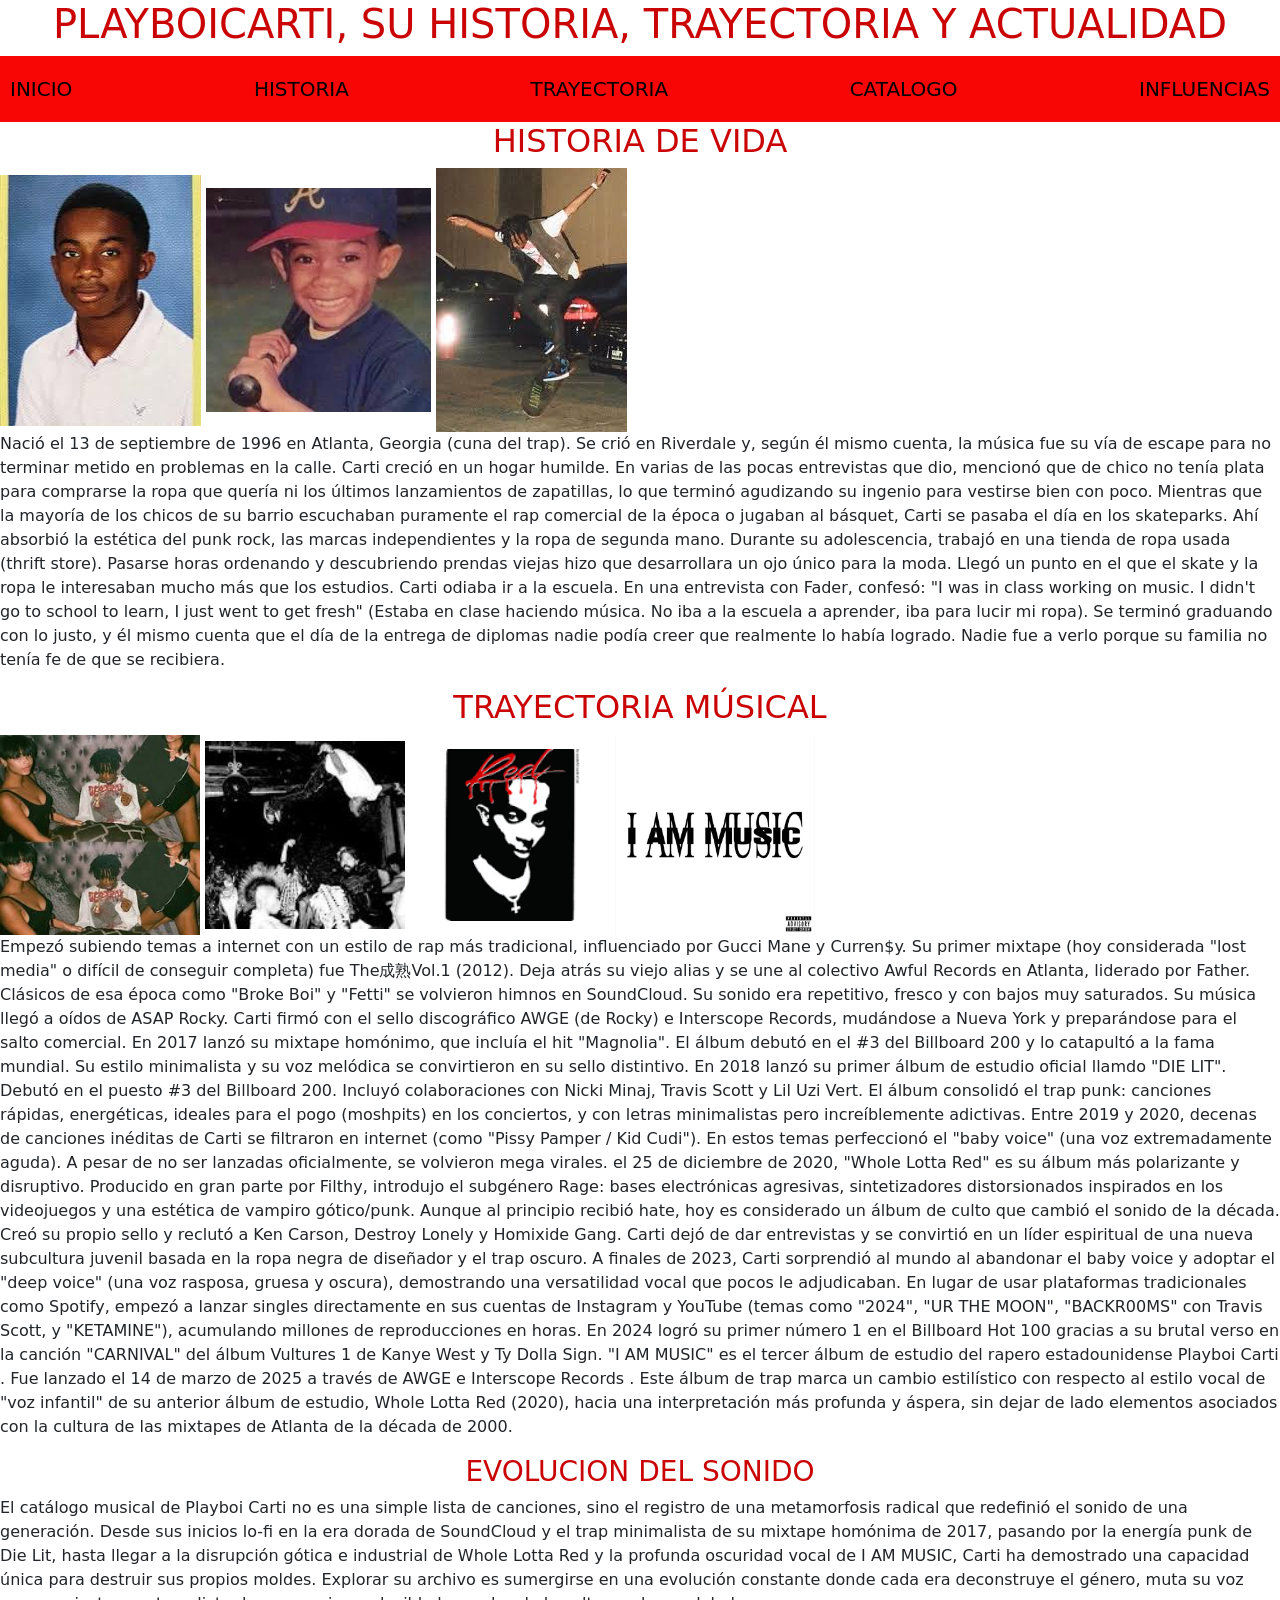
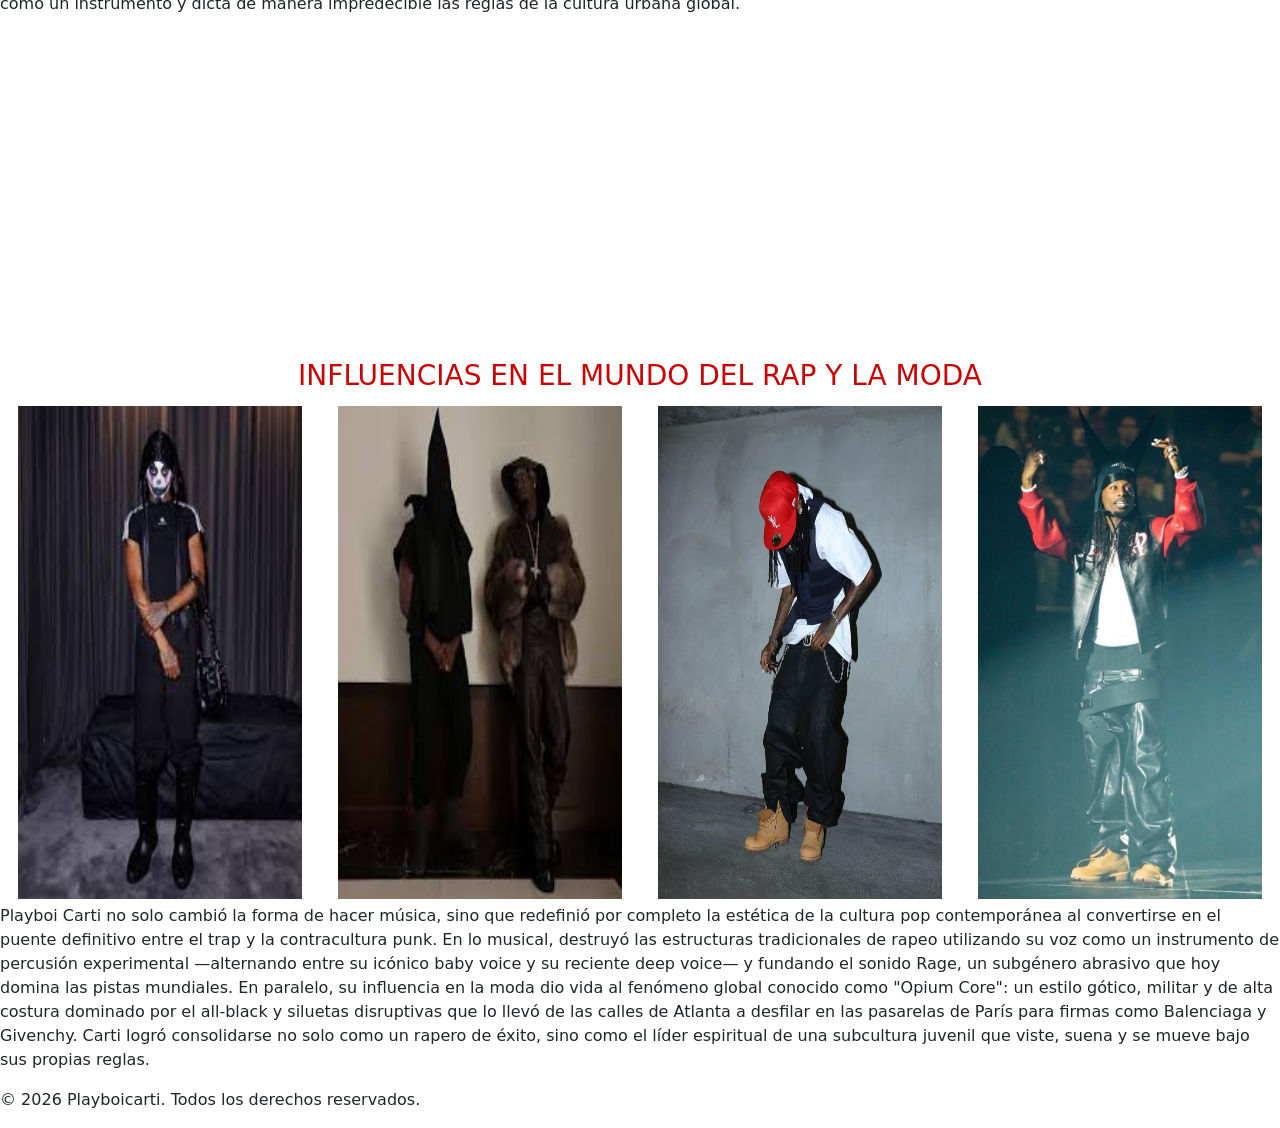
<file: PLAYBOICARTI/index.html>
<!DOCTYPE html>
<html lang="en">
<head>
    <meta charset="UTF-8">
    <meta name="viewport" content="width=device-width, initial-scale=1.0">

    <title>PlayBoiCarti | Su Historia</title>

    <link rel="stylesheet" href="../PLAYBOICARTI/css/style.css">   
    <link href="https://cdn.jsdelivr.net/npm/bootstrap@5.3.8/dist/css/bootstrap.min.css" rel="stylesheet" integrity="sha384-sRIl4kxILFvY47J16cr9ZwB07vP4J8+LH7qKQnuqkuIAvNWLzeN8tE5YBujZqJLB" crossorigin="anonymous">
    <link rel="preconnect" href="https://fonts.googleapis.com">
    <link rel="preconnect" href="https://fonts.gstatic.com" crossorigin>   
    <link href="https://fonts.googleapis.com/css2?family=Roboto:ital,wght@0,100..900;1,100..900&display=swap" rel="stylesheet">

</head>
<body>
    <header>
        <h1 class="titulos">PlayBoiCarti, Su Historia, Trayectoria y Actualidad </h1>
        
        <nav class="navbar">
            
            <a href="index.html" class="navatajos">Inicio</a>
            <a href="historia.html" class="navatajos">Historia</a>
            <a href="trayectoria.html" class="navatajos">Trayectoria</a>
            <a href="catalogo.html" class="navatajos">Catalogo</a>
            <a href="influencias.html" class="navatajos">Influencias</a>
            
        
        </nav>
        <main class="main">
            <h2 class="titulos">Historia De Vida</h2>
            <img src="img/images.jfif" class="img1" alt="Jordan Carter en su Juventud">
            <img src="img/images (1).jfif" class="img1" alt="Jordan Cuando Era Niño">
            <img src="img/images (2).jfif" class="img1" alt="Jordan Carter Con Su Skate">

            <article>
                <p>Nació el 13 de septiembre de 1996 en Atlanta, Georgia (cuna del trap). Se crió en Riverdale y, según él mismo cuenta, la música fue su vía de escape para no terminar metido en problemas en la calle.
                Carti creció en un hogar humilde. En varias de las pocas entrevistas que dio, mencionó que de chico no tenía plata para comprarse la ropa que quería ni los últimos lanzamientos de zapatillas, lo que terminó agudizando su ingenio para vestirse bien con poco.
                Mientras que la mayoría de los chicos de su barrio escuchaban puramente el rap comercial de la época o jugaban al básquet, Carti se pasaba el día en los skateparks. Ahí absorbió la estética del punk rock, las marcas independientes y la ropa de segunda mano.
                Durante su adolescencia, trabajó en una tienda de ropa usada (thrift store). Pasarse horas ordenando y descubriendo prendas viejas hizo que desarrollara un ojo único para la moda. Llegó un punto en el que el skate y la ropa le interesaban mucho más que los estudios.
                Carti odiaba ir a la escuela. En una entrevista con Fader, confesó: "I was in class working on music. I didn't go to school to learn, I just went to get fresh" (Estaba en clase haciendo música. No iba a la escuela a aprender, iba para lucir mi ropa).
            Se terminó graduando con lo justo, y él mismo cuenta que el día de la entrega de diplomas nadie podía creer que realmente lo había logrado. Nadie fue a verlo porque su familia no tenía fe de que se recibiera.
            </p>

            </article>
            <h2 class="titulos">Trayectoria Músical</h2>
 

            <img src="img/images (3).jfif"class="img4"alt="MIxtape Playboi Carti">
            <img src="img/descarga.jfif" class="img4" alt="Portada Album Die Lit">
            <img src="img/descarga.png" class="img4" alt="portada album Whole Lotta Red">
            <img src="img/playboi_carti_music-portada.jpg" class="img4" alt="portada album I AM MUSIC">


            <article>
            <p>Empezó subiendo temas a internet con un estilo de rap más tradicional, influenciado por Gucci Mane y Curren$y. Su primer mixtape (hoy considerada "lost media" o difícil de conseguir completa) fue The成熟Vol.1 (2012).
            Deja atrás su viejo alias y se une al colectivo Awful Records en Atlanta, liderado por Father. Clásicos de esa época como "Broke Boi" y "Fetti" se volvieron himnos en SoundCloud. Su sonido era repetitivo, fresco y con bajos muy saturados.
            Su música llegó a oídos de ASAP Rocky. Carti firmó con el sello discográfico AWGE (de Rocky) e Interscope Records, mudándose a Nueva York y preparándose para el salto comercial.
            En 2017 lanzó su mixtape homónimo, que incluía el hit "Magnolia". El álbum debutó en el #3 del Billboard 200 y lo catapultó a la fama mundial. Su estilo minimalista y su voz melódica se convirtieron en su sello distintivo.
            En 2018 lanzó su primer álbum de estudio oficial llamdo "DIE LIT". Debutó en el puesto #3 del Billboard 200. Incluyó colaboraciones con Nicki Minaj, Travis Scott y Lil Uzi Vert. El álbum consolidó el trap punk: canciones rápidas, energéticas, ideales para el pogo (moshpits) en los conciertos, y con letras minimalistas pero increíblemente adictivas.
            Entre 2019 y 2020, decenas de canciones inéditas de Carti se filtraron en internet (como "Pissy Pamper / Kid Cudi"). En estos temas perfeccionó el "baby voice" (una voz extremadamente aguda). A pesar de no ser lanzadas oficialmente, se volvieron mega virales.
            el 25 de diciembre de 2020, "Whole Lotta Red" es su álbum más polarizante y disruptivo. Producido en gran parte por Filthy, introdujo el subgénero Rage: bases electrónicas agresivas, sintetizadores distorsionados inspirados en los videojuegos y una estética de vampiro gótico/punk. Aunque al principio recibió hate, hoy es considerado un álbum de culto que cambió el sonido de la década.
            Creó su propio sello y reclutó a Ken Carson, Destroy Lonely y Homixide Gang. Carti dejó de dar entrevistas y se convirtió en un líder espiritual de una nueva subcultura juvenil basada en la ropa negra de diseñador y el trap oscuro.
            A finales de 2023, Carti sorprendió al mundo al abandonar el baby voice y adoptar el "deep voice" (una voz rasposa, gruesa y oscura), demostrando una versatilidad vocal que pocos le adjudicaban.
            En lugar de usar plataformas tradicionales como Spotify, empezó a lanzar singles directamente en sus cuentas de Instagram y YouTube (temas como "2024", "UR THE MOON", "BACKR00MS" con Travis Scott, y "KETAMINE"), acumulando millones de reproducciones en horas.
            En 2024 logró su primer número 1 en el Billboard Hot 100 gracias a su brutal verso en la canción "CARNIVAL" del álbum Vultures 1 de Kanye West y Ty Dolla Sign.
            "I AM MUSIC" es el tercer álbum de estudio del rapero estadounidense Playboi Carti . Fue lanzado el 14 de marzo de 2025 a través de AWGE e Interscope Records . Este álbum de trap marca un cambio estilístico con respecto al estilo vocal de "voz infantil" de su anterior álbum de estudio, Whole Lotta Red (2020), hacia una interpretación más profunda y áspera, sin dejar de lado elementos asociados con la cultura de las mixtapes de Atlanta de la década de 2000.
            </p>
            </article>
            <h3 class="titulos">Evolucion Del Sonido</h3>
            <article>
            <p>El catálogo musical de Playboi Carti no es una simple lista de canciones, sino el registro de una metamorfosis radical que redefinió el sonido de una generación. Desde sus inicios lo-fi en la era dorada de SoundCloud y el trap minimalista de su mixtape homónima de 2017, pasando por la energía punk de Die Lit, hasta llegar a la disrupción gótica e industrial de Whole Lotta Red y la profunda oscuridad vocal de I AM MUSIC, Carti ha demostrado una capacidad única para destruir sus propios moldes. Explorar su archivo es sumergirse en una evolución constante donde cada era deconstruye el género, muta su voz como un instrumento y dicta de manera impredecible las reglas de la cultura urbana global.</p>
            <iframe data-testid="embed-iframe" style="border-radius:12px" src="https://open.spotify.com/embed/artist/699OTQXzgjhIYAHMy9RyPD?utm_source=generator" width="90%" height="320" frameBorder="0" allowfullscreen="" allow="autoplay; clipboard-write; encrypted-media; fullscreen; picture-in-picture" loading="lazy"></iframe>
            </article>

            <h3 class="titulos">Influencias En El Mundo Del Rap Y La Moda</h3>
            <article>
            <div class="contenedor-imagenes"> 
            <img src="img/images (4).jfif" class="img5" alt="Playboicarti en Pasarela de Balenciaga">
            <img src="img/images (5).jfif" class="img5" alt="playboicarti con Kanye West">
            <img src="img/b7915f28fe698459c8c80381bbc67a92.jpg" class="img5" alt="playboicarti con un distintitvo chaleco antibalas">
            <img src="img/2ad24a6b0fcab1c830c5d6a5ad0b3b26.jpg" class="img5" alt="carti en la presentacion del album Vultures de kanye west">
            </div>
            <p>Playboi Carti no solo cambió la forma de hacer música, sino que redefinió por completo la estética de la cultura pop contemporánea al convertirse en el puente definitivo entre el trap y la contracultura punk. En lo musical, destruyó las estructuras tradicionales de rapeo utilizando su voz como un instrumento de percusión experimental —alternando entre su icónico baby voice y su reciente deep voice— y fundando el sonido Rage, un subgénero abrasivo que hoy domina las pistas mundiales. En paralelo, su influencia en la moda dio vida al fenómeno global conocido como "Opium Core": un estilo gótico, militar y de alta costura dominado por el all-black y siluetas disruptivas que lo llevó de las calles de Atlanta a desfilar en las pasarelas de París para firmas como Balenciaga y Givenchy. Carti logró consolidarse no solo como un rapero de éxito, sino como el líder espiritual de una subcultura juvenil que viste, suena y se mueve bajo sus propias reglas.</p>
            </article>
        </main>
    </header>
</body>
<footer class="footer">
    <p>&copy; 2026 Playboicarti. Todos los derechos reservados.</p>
</footer>
</html>
</file>
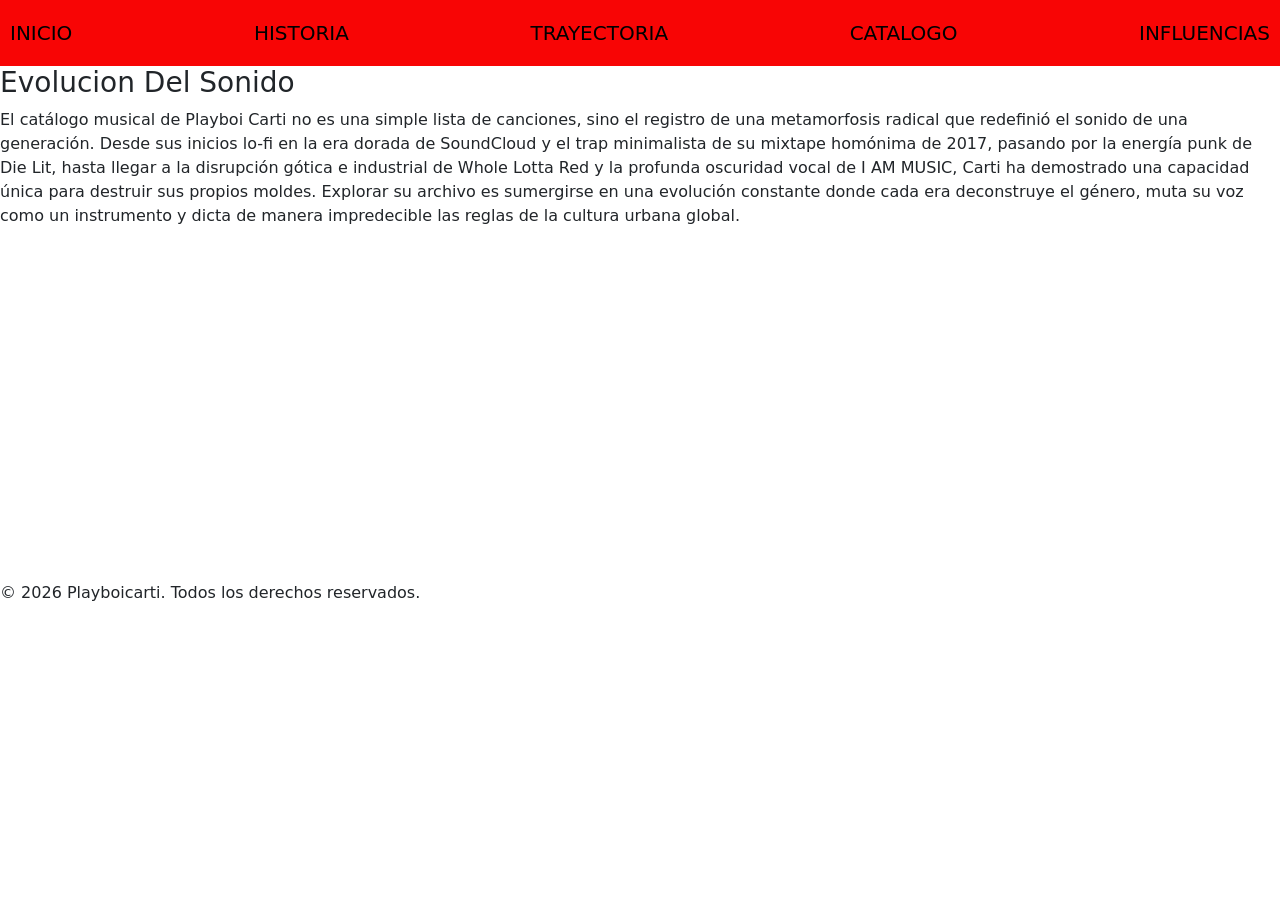
<file: PLAYBOICARTI/catalogo.html>
<!DOCTYPE html>
<html lang="en">
<head>
    <meta charset="UTF-8">
    <meta name="viewport" content="width=device-width, initial-scale=1.0">

    <title>PlayBoiCarti | Su Historia</title>

    <link rel="stylesheet" href="../PLAYBOICARTI/css/style.css">   
    <link href="https://cdn.jsdelivr.net/npm/bootstrap@5.3.8/dist/css/bootstrap.min.css" rel="stylesheet" integrity="sha384-sRIl4kxILFvY47J16cr9ZwB07vP4J8+LH7qKQnuqkuIAvNWLzeN8tE5YBujZqJLB" crossorigin="anonymous">

</head>
<body>
        <header>
        
        
        <nav class="navbar">
            
            <a href="index.html" class="navatajos">Inicio</a>
            <a href="historia.html" class="navatajos">Historia</a>
            <a href="trayectoria.html" class="navatajos">Trayectoria</a>
            <a href="catalogo.html" class="navatajos">Catalogo</a>
            <a href="influencias.html" class="navatajos">Influencias</a>
            
        </nav>
        <main>
            <h3>Evolucion Del Sonido</h3>
            <p>El catálogo musical de Playboi Carti no es una simple lista de canciones, sino el registro de una metamorfosis radical que redefinió el sonido de una generación. Desde sus inicios lo-fi en la era dorada de SoundCloud y el trap minimalista de su mixtape homónima de 2017, pasando por la energía punk de Die Lit, hasta llegar a la disrupción gótica e industrial de Whole Lotta Red y la profunda oscuridad vocal de I AM MUSIC, Carti ha demostrado una capacidad única para destruir sus propios moldes. Explorar su archivo es sumergirse en una evolución constante donde cada era deconstruye el género, muta su voz como un instrumento y dicta de manera impredecible las reglas de la cultura urbana global.</p>
            <iframe data-testid="embed-iframe" style="border-radius:12px" src="https://open.spotify.com/embed/artist/699OTQXzgjhIYAHMy9RyPD?utm_source=generator" width="50%" height="330" frameBorder="0" allowfullscreen="" allow="autoplay; clipboard-write; encrypted-media; fullscreen; picture-in-picture" loading="lazy"></iframe>
        </main>
    </header>
</body>
<footer class="footer">
    <p>&copy; 2026 Playboicarti. Todos los derechos reservados.</p>
</footer>
</html>
</file>
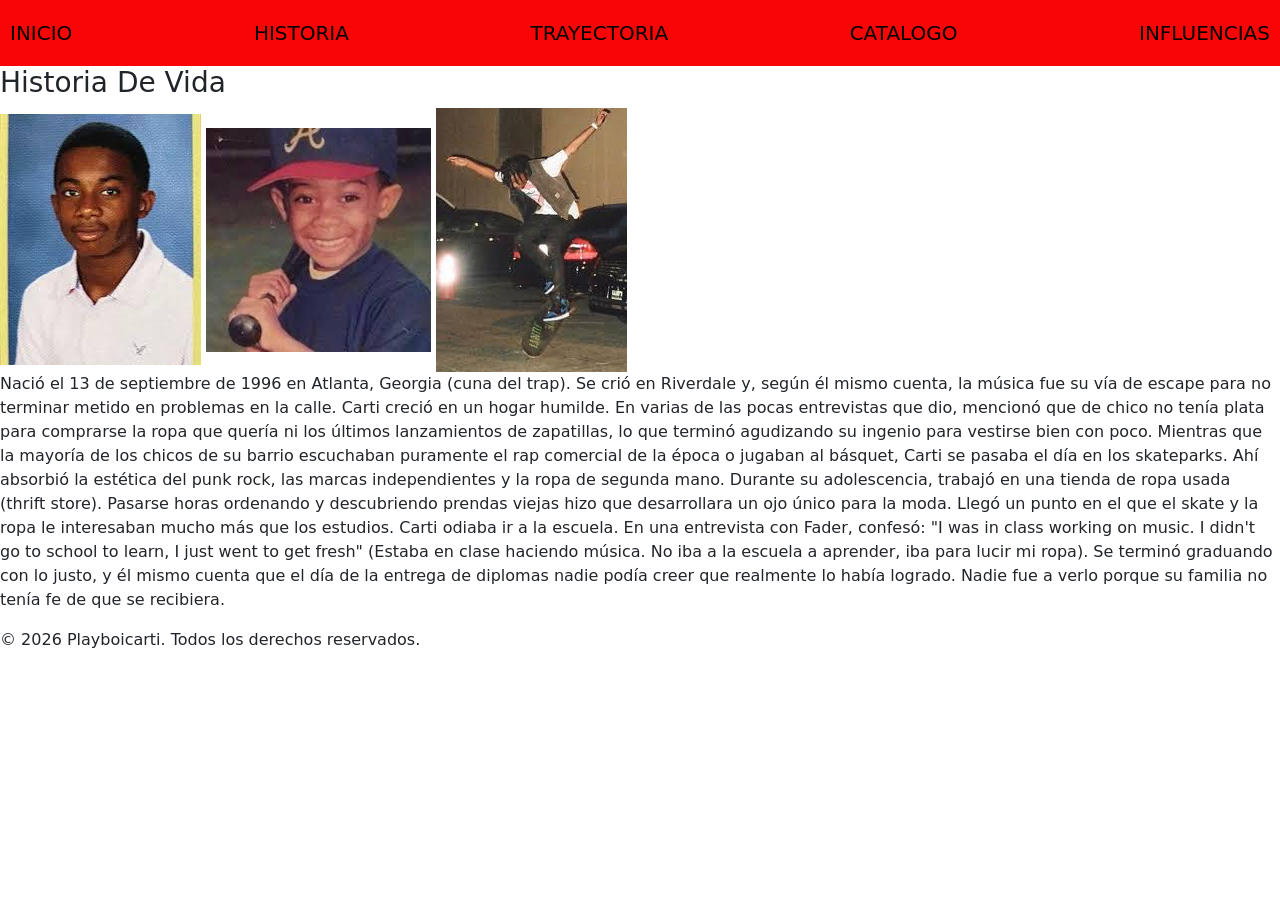
<file: PLAYBOICARTI/historia.html>
<!DOCTYPE html>
<html lang="en">
<head>
    <meta charset="UTF-8">
    <meta name="viewport" content="width=device-width, initial-scale=1.0">

    <title>PlayBoiCarti | Su Historia</title>

    <link rel="stylesheet" href="../PLAYBOICARTI/css/style.css">   
    <link href="https://cdn.jsdelivr.net/npm/bootstrap@5.3.8/dist/css/bootstrap.min.css" rel="stylesheet" integrity="sha384-sRIl4kxILFvY47J16cr9ZwB07vP4J8+LH7qKQnuqkuIAvNWLzeN8tE5YBujZqJLB" crossorigin="anonymous">

</head>
<body>
        <header>
        
        
        <nav class="navbar">
            
            <a href="index.html" class="navatajos">Inicio</a>
            <a href="historia.html" class="navatajos">Historia</a>
            <a href="trayectoria.html" class="navatajos">Trayectoria</a>
            <a href="catalogo.html" class="navatajos">Catalogo</a>
            <a href="influencias.html" class="navatajos">Influencias</a>
            
        </nav>

        <main>
            <h3>Historia De Vida</h3>
            <img src="img/images.jfif" class="img1" alt="Jordan Carter en su Juventud">
            <img src="img/images (1).jfif" class="img2" alt="Jordan Cuando Era Niño">
            <img src="img/images (2).jfif" class="img3" alt="Jordan Carter Con Su Skate">
            <p>Nació el 13 de septiembre de 1996 en Atlanta, Georgia (cuna del trap). Se crió en Riverdale y, según él mismo cuenta, la música fue su vía de escape para no terminar metido en problemas en la calle.
            Carti creció en un hogar humilde. En varias de las pocas entrevistas que dio, mencionó que de chico no tenía plata para comprarse la ropa que quería ni los últimos lanzamientos de zapatillas, lo que terminó agudizando su ingenio para vestirse bien con poco.
            Mientras que la mayoría de los chicos de su barrio escuchaban puramente el rap comercial de la época o jugaban al básquet, Carti se pasaba el día en los skateparks. Ahí absorbió la estética del punk rock, las marcas independientes y la ropa de segunda mano.
            Durante su adolescencia, trabajó en una tienda de ropa usada (thrift store). Pasarse horas ordenando y descubriendo prendas viejas hizo que desarrollara un ojo único para la moda. Llegó un punto en el que el skate y la ropa le interesaban mucho más que los estudios.
            Carti odiaba ir a la escuela. En una entrevista con Fader, confesó: "I was in class working on music. I didn't go to school to learn, I just went to get fresh" (Estaba en clase haciendo música. No iba a la escuela a aprender, iba para lucir mi ropa).
            Se terminó graduando con lo justo, y él mismo cuenta que el día de la entrega de diplomas nadie podía creer que realmente lo había logrado. Nadie fue a verlo porque su familia no tenía fe de que se recibiera.
            </p>
        </main>
    </header>
</body>
<footer class="footer">
    <p>&copy; 2026 Playboicarti. Todos los derechos reservados.</p>
</footer>
</html>
</file>
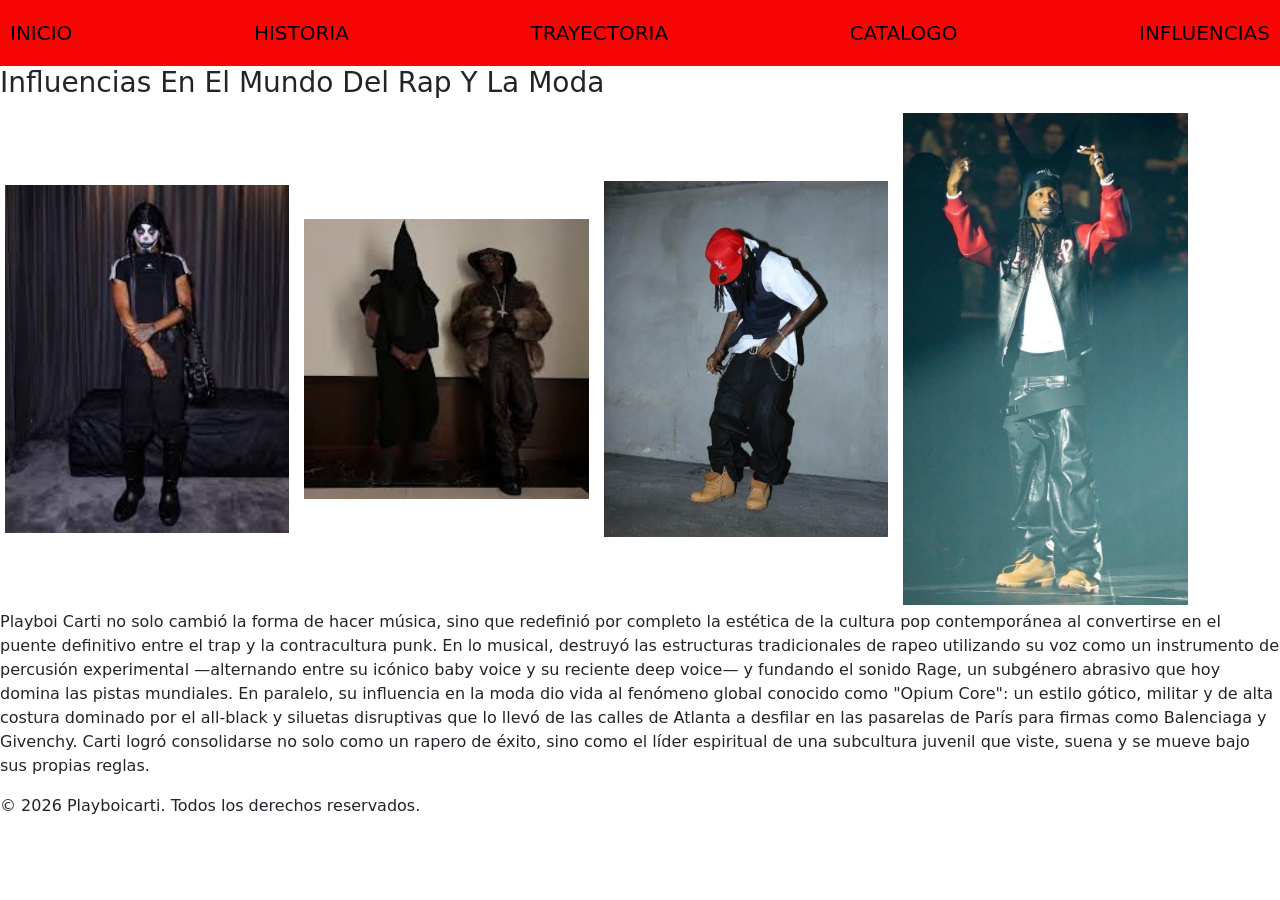
<file: PLAYBOICARTI/influencias.html>
<!DOCTYPE html>
<html lang="en">
<head>
    <meta charset="UTF-8">
    <meta name="viewport" content="width=device-width, initial-scale=1.0">

    <title>PlayBoiCarti | Influencias</title>

    <link rel="stylesheet" href="../PLAYBOICARTI/css/style.css">   
    <link href="https://cdn.jsdelivr.net/npm/bootstrap@5.3.8/dist/css/bootstrap.min.css" rel="stylesheet" integrity="sha384-sRIl4kxILFvY47J16cr9ZwB07vP4J8+LH7qKQnuqkuIAvNWLzeN8tE5YBujZqJLB" crossorigin="anonymous">
    <link rel="preconnect" href="https://fonts.googleapis.com">
    <link rel="preconnect" href="https://fonts.gstatic.com" crossorigin>   
    <link href="https://fonts.googleapis.com/css2?family=Roboto:ital,wght@0,100..900;1,100..900&display=swap" rel="stylesheet">

</head>
<body>
        <header>
        
        
        <nav class="navbar">
            
            <a href="index.html" class="navatajos">Inicio</a>
            <a href="historia.html" class="navatajos">Historia</a>
            <a href="trayectoria.html" class="navatajos">Trayectoria</a>
            <a href="catalogo.html" class="navatajos">Catalogo</a>
            <a href="influencias.html" class="navatajos">Influencias</a>
            
        </nav>

        <main>
            <h3>Influencias En El Mundo Del Rap Y La Moda</h3>
            <img src="img/images (4).jfif" class="img5" alt="Playboicarti en Pasarela de Balenciaga">
            <img src="img/images (5).jfif" class="img5" alt="playboicarti con Kanye West">
            <img src="img/b7915f28fe698459c8c80381bbc67a92.jpg" class="img5" alt="playboicarti con un distintitvo chaleco antibalas">
            <img src="img/2ad24a6b0fcab1c830c5d6a5ad0b3b26.jpg" class="img5" alt="carti en la presentacion del album Vultures de kanye west">
            <p>Playboi Carti no solo cambió la forma de hacer música, sino que redefinió por completo la estética de la cultura pop contemporánea al convertirse en el puente definitivo entre el trap y la contracultura punk. En lo musical, destruyó las estructuras tradicionales de rapeo utilizando su voz como un instrumento de percusión experimental —alternando entre su icónico baby voice y su reciente deep voice— y fundando el sonido Rage, un subgénero abrasivo que hoy domina las pistas mundiales. En paralelo, su influencia en la moda dio vida al fenómeno global conocido como "Opium Core": un estilo gótico, militar y de alta costura dominado por el all-black y siluetas disruptivas que lo llevó de las calles de Atlanta a desfilar en las pasarelas de París para firmas como Balenciaga y Givenchy. Carti logró consolidarse no solo como un rapero de éxito, sino como el líder espiritual de una subcultura juvenil que viste, suena y se mueve bajo sus propias reglas.</p>
        </main>

    </header>

</body>

<footer class="footer">

    <p>&copy; 2026 Playboicarti. Todos los derechos reservados.</p>

</footer>

</html>
</file>
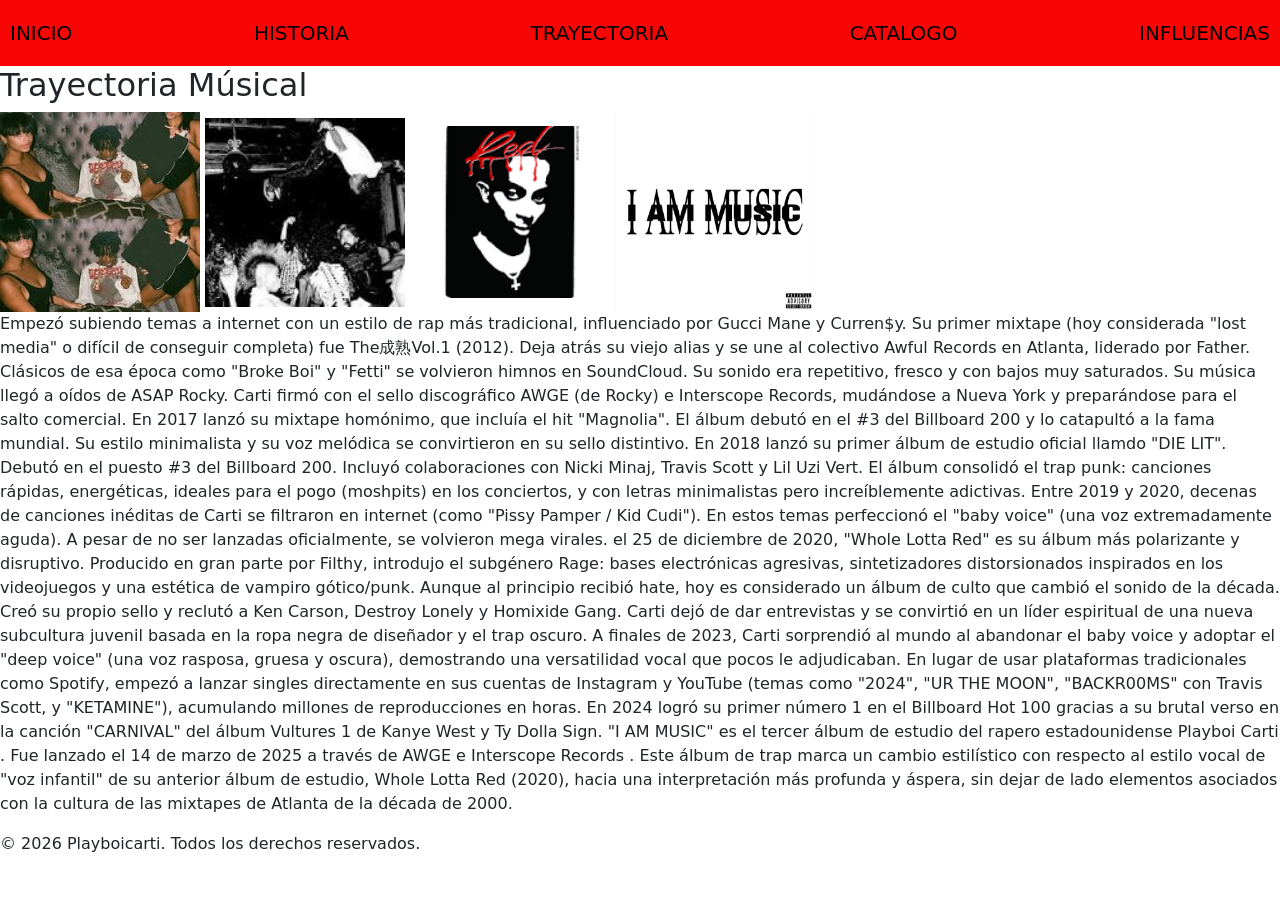
<file: PLAYBOICARTI/trayectoria.html>
<!DOCTYPE html>
<html lang="en">
<head>
    <meta charset="UTF-8">
    <meta name="viewport" content="width=device-width, initial-scale=1.0">

    <title>PlayBoiCarti | Su Historia</title>

    <link rel="stylesheet" href="../PLAYBOICARTI/css/style.css">   
    <link href="https://cdn.jsdelivr.net/npm/bootstrap@5.3.8/dist/css/bootstrap.min.css" rel="stylesheet" integrity="sha384-sRIl4kxILFvY47J16cr9ZwB07vP4J8+LH7qKQnuqkuIAvNWLzeN8tE5YBujZqJLB" crossorigin="anonymous">

</head>
<body>
        <header>
        
        
        <nav class="navbar">
            
            <a href="index.html" class="navatajos">Inicio</a>
            <a href="historia.html" class="navatajos">Historia</a>
            <a href="trayectoria.html" class="navatajos">Trayectoria</a>
            <a href="catalogo.html" class="navatajos">Catalogo</a>
            <a href="influencias.html" class="navatajos">Influencias</a>
            
        </nav>
        <main>
            <h2>Trayectoria Músical</h2>
            <img src="img/images (3).jfif"class="img4"alt="MIxtape Playboi Carti">
            <img src="img/descarga.jfif" class="img4" alt="Portada Album Die Lit">
            <img src="img/descarga.png" class="img4" alt="portada album Whole Lotta Red">
            <img src="img/playboi_carti_music-portada.jpg" class="img4" alt="portada album I AM MUSIC">
            <p>Empezó subiendo temas a internet con un estilo de rap más tradicional, influenciado por Gucci Mane y Curren$y. Su primer mixtape (hoy considerada "lost media" o difícil de conseguir completa) fue The成熟Vol.1 (2012).
            Deja atrás su viejo alias y se une al colectivo Awful Records en Atlanta, liderado por Father. Clásicos de esa época como "Broke Boi" y "Fetti" se volvieron himnos en SoundCloud. Su sonido era repetitivo, fresco y con bajos muy saturados.
            Su música llegó a oídos de ASAP Rocky. Carti firmó con el sello discográfico AWGE (de Rocky) e Interscope Records, mudándose a Nueva York y preparándose para el salto comercial.
            En 2017 lanzó su mixtape homónimo, que incluía el hit "Magnolia". El álbum debutó en el #3 del Billboard 200 y lo catapultó a la fama mundial. Su estilo minimalista y su voz melódica se convirtieron en su sello distintivo.
            En 2018 lanzó su primer álbum de estudio oficial llamdo "DIE LIT". Debutó en el puesto #3 del Billboard 200. Incluyó colaboraciones con Nicki Minaj, Travis Scott y Lil Uzi Vert. El álbum consolidó el trap punk: canciones rápidas, energéticas, ideales para el pogo (moshpits) en los conciertos, y con letras minimalistas pero increíblemente adictivas.
            Entre 2019 y 2020, decenas de canciones inéditas de Carti se filtraron en internet (como "Pissy Pamper / Kid Cudi"). En estos temas perfeccionó el "baby voice" (una voz extremadamente aguda). A pesar de no ser lanzadas oficialmente, se volvieron mega virales.
            el 25 de diciembre de 2020, "Whole Lotta Red" es su álbum más polarizante y disruptivo. Producido en gran parte por Filthy, introdujo el subgénero Rage: bases electrónicas agresivas, sintetizadores distorsionados inspirados en los videojuegos y una estética de vampiro gótico/punk. Aunque al principio recibió hate, hoy es considerado un álbum de culto que cambió el sonido de la década.
            Creó su propio sello y reclutó a Ken Carson, Destroy Lonely y Homixide Gang. Carti dejó de dar entrevistas y se convirtió en un líder espiritual de una nueva subcultura juvenil basada en la ropa negra de diseñador y el trap oscuro.
            A finales de 2023, Carti sorprendió al mundo al abandonar el baby voice y adoptar el "deep voice" (una voz rasposa, gruesa y oscura), demostrando una versatilidad vocal que pocos le adjudicaban.
            En lugar de usar plataformas tradicionales como Spotify, empezó a lanzar singles directamente en sus cuentas de Instagram y YouTube (temas como "2024", "UR THE MOON", "BACKR00MS" con Travis Scott, y "KETAMINE"), acumulando millones de reproducciones en horas.
            En 2024 logró su primer número 1 en el Billboard Hot 100 gracias a su brutal verso en la canción "CARNIVAL" del álbum Vultures 1 de Kanye West y Ty Dolla Sign.
            "I AM MUSIC" es el tercer álbum de estudio del rapero estadounidense Playboi Carti . Fue lanzado el 14 de marzo de 2025 a través de AWGE e Interscope Records . Este álbum de trap marca un cambio estilístico con respecto al estilo vocal de "voz infantil" de su anterior álbum de estudio, Whole Lotta Red (2020), hacia una interpretación más profunda y áspera, sin dejar de lado elementos asociados con la cultura de las mixtapes de Atlanta de la década de 2000.
        </main>
    </header>
</body>
<footer class="footer">
    <p>&copy; 2026 Playboicarti. Todos los derechos reservados.</p>
</footer>
</html>
</file>
<file: PLAYBOICARTI/css/style.css>
.body{
    font-family: "Roboto", sans-serif;
;
}
.img4{
    width: 200px;
}
.img5{
    width: 270px;
    height: 400px;
    
}
.navbar{
    position: fixed ;
    background-color: #f80505;
    font-size: 20px;
    box-sizing: border-box;
    min-width: 360px;
    width: 100%;

}
.navatajos{
    text-decoration: none;
    color: black;
    text-transform: uppercase;
    padding: 5px;
    margin: 5px;
    
}

.card{
    background-color: #f70000;

}
.card-text{
    font-size: 18px;
    text-align: justify;
    padding: 10px;
}
.main{
    width: 100%;
}
.footer{
    width: 100%;
}
@media screen and (max-width: 768px){
    .img4{
        width: 40%;
        height: auto;
        padding: 15px;
        margin: 0 auto;
    }
    .img5{
        width: 45%;
        height: auto;
        padding: 15px;
        margin: 0 auto;}
}
@media screen and (max-width: 500px) {
    .navbar{
        width: 100%;
        
    }
    .img1{
        width: 45%;
        width: 45%;
        height: auto;
        padding: 15px;
        margin: 0 auto;
    }
    }
    @media screen and (max-width: 1400px) {
        .img5{
            width: 45%;
        width: 23%;
        height: auto;
        padding: 5px;
        margin: 0 auto;
        }
        
            
        }
    

.titulos{
    text-align: center;
    text-transform: uppercase;
    background-color: #ffffff;
    color: #ca0404;
}
.contenedor-imagenes{
    display: flex;
    justify-content: center;
    
}
</file>
